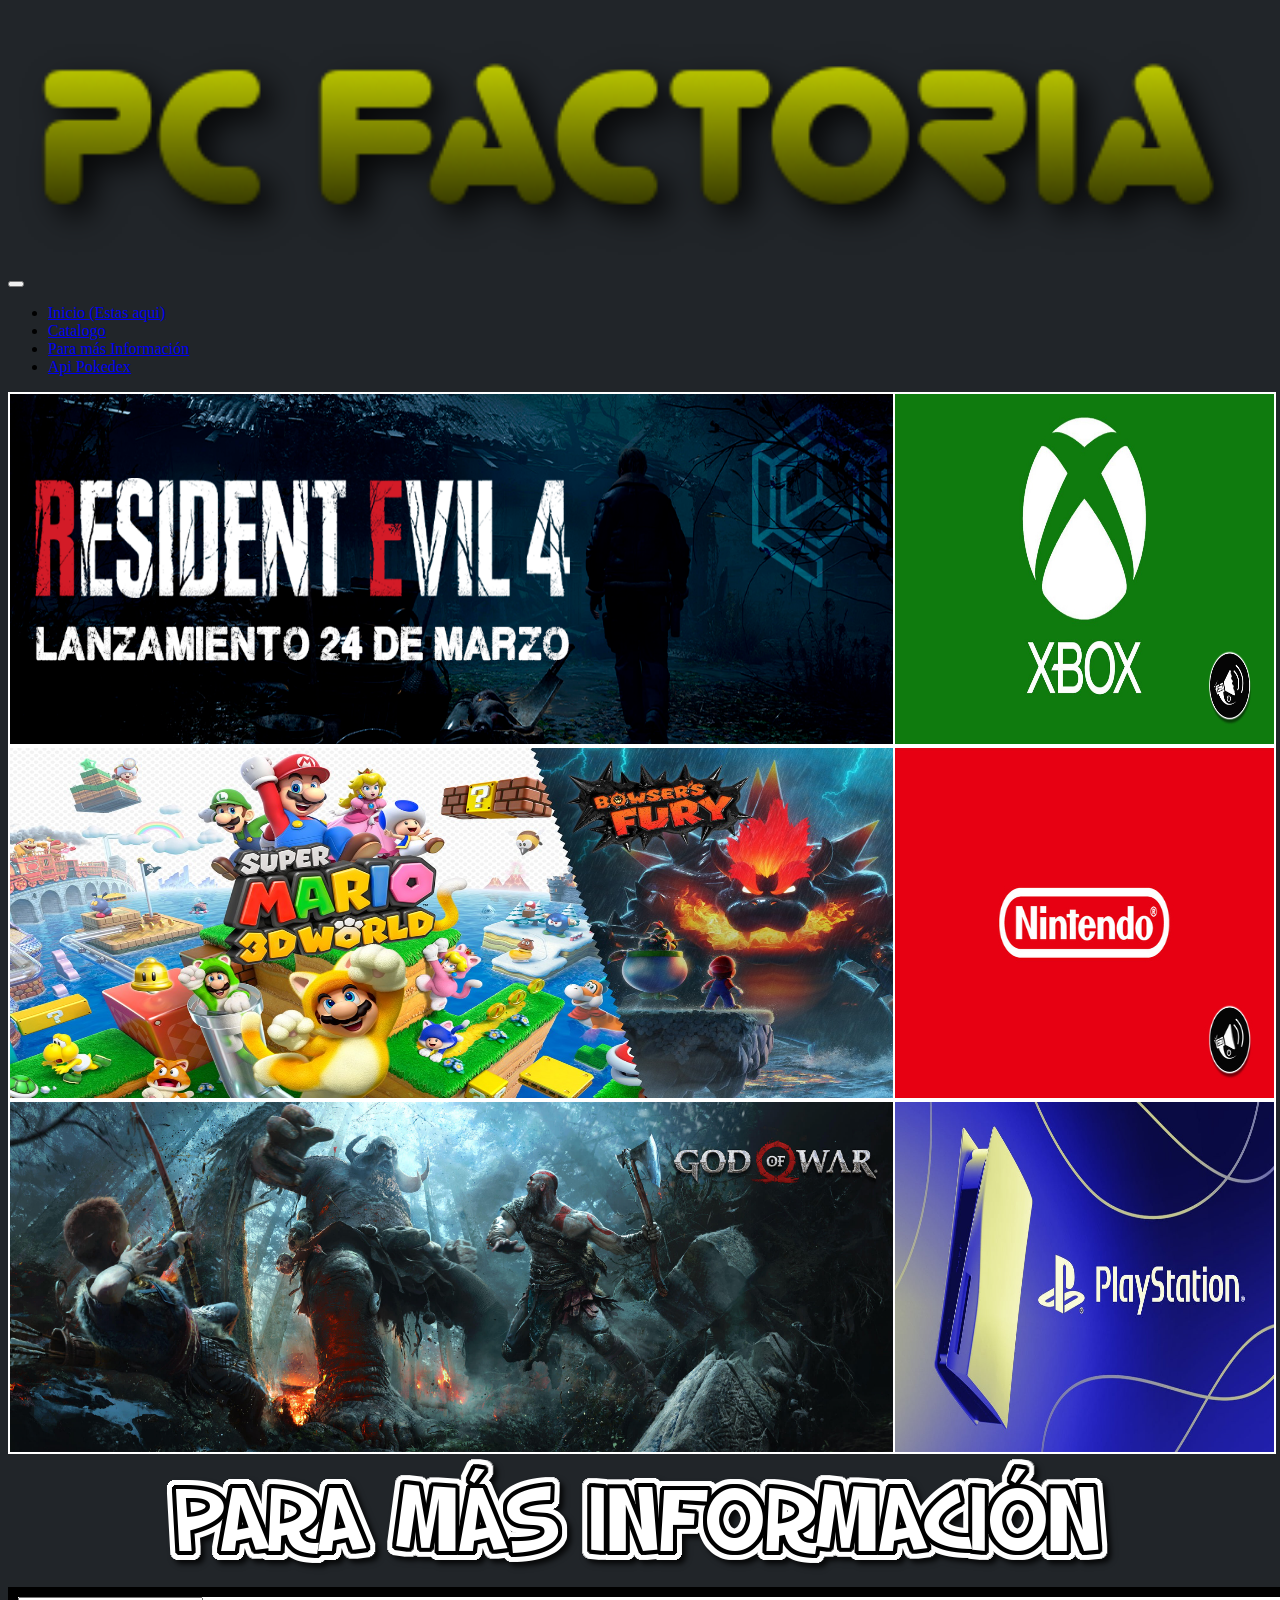
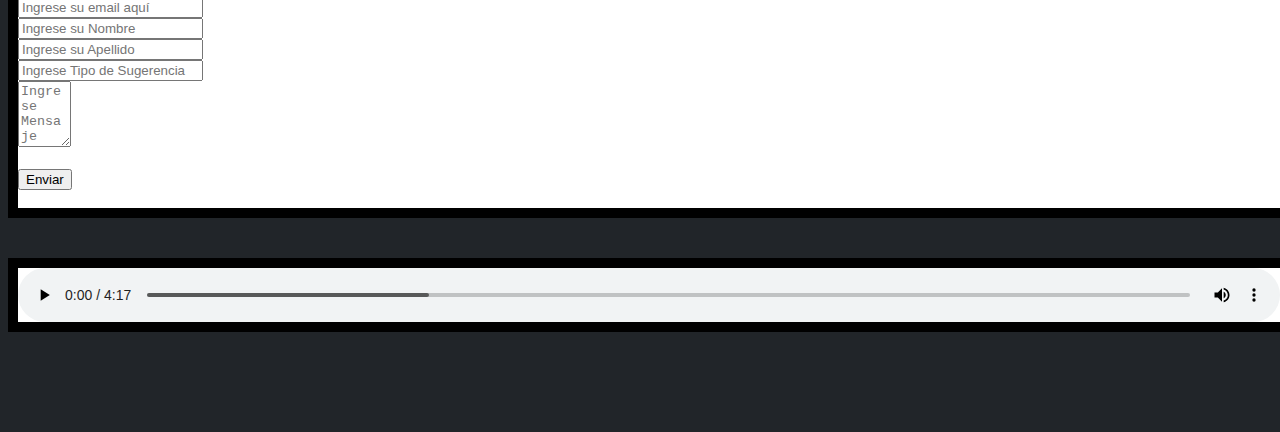
<file: index.html>
<!DOCTYPE html>
<html lang="en">

<head>
  <meta charset="UTF-8">
  <meta http-equiv="X-UA-Compatible" content="IE=edge">
  <meta name="viewport" content="width=device-width, initial-scale=1.0">
  <link href="https://cdn.jsdelivr.net/npm/bootstrap@5.3.0-alpha2/dist/css/bootstrap.min.css" rel="stylesheet"
    integrity="sha384-aFq/bzH65dt+w6FI2ooMVUpc+21e0SRygnTpmBvdBgSdnuTN7QbdgL+OapgHtvPp" crossorigin="anonymous">
  <link href="css/estilo.css" rel="stylesheet" type="text/css">
  <script src="https://ajax.googleapis.com/ajax/libs/jquery/3.3.1/jquery.min.js"></script>
  <script language="javascript" type="text/javascript"
    src="http://ajax.aspnetcdn.com/ajax/jquery.validate/1.10.0/jquery.validate.min.js"></script>
  <title>HOME</title>
</head>
<body>
  <div>
    <div title="Nav">
      <nav class="navbar navbar-expand-lg navbar navbar-dark bg-dark">
        <a class="navbar-brand" href="/index.html">
          <img src="img/logo.png" class="logotipo" alt="LOGOTIPO"></a>
        <button class="navbar-toggler" type="button" data-toggle="collapse" data-target="#navbarSupportedContent"
          aria-controls="navbarSupportedContent" aria-expanded="false" aria-label="Toggle navigation">
          <span class="navbar-toggler-icon"></span>
        </button>
        <div class="collapse navbar-collapse" id="navbarSupportedContent">
          <ul class="navbar-nav mr-auto">
            <li class="nav-item active">
              <a class="nav-link" href="/index.html">Inicio <span class="sr-only">(Estas aqui)</span></a>
            </li>
            <li class="nav-item">
              <a class="nav-link" href="paginas/catalogo.html">Catalogo</a>
            </li>
            <li class="nav-item">
              <a class="nav-link" href="#info">Para más Información</a>
            </li>
            <li class="nav-item">
              <a class="nav-link" href="paginas/busquedaPokemon.html">Api Pokedex</a>
            </li>
          </ul>

        </div>
      </nav>

    </div>
  </div>
  <div class=" indexMenu ">
    <div class="indexMenu-juegos">

      <img src="img/bannerIndexRs.png" class="banner-index" alt="BANNER">
      <img src="img/bannerIndexNintendo.jpg" class="banner-index" alt="BANNER">
      <img src="img/bannerIndexPlao.jpg" class="banner-index" alt="BANNER">
    </div>
    <div class="indexMenu-Plataforma">
      <img src="img/bannerXbox.jpg" class="banner-index" alt="BANNER">
      <img src="img/bannerNintendo.jpg" class="banner-index" alt="BANNER">
      <img src="img/bannerPlay.jpg" class="banner-index" alt="BANNER">
    </div>


  </div>
  <div class="logo">
    <img src="img/masInfo.png" class="img-fluid" alt="Responsive image">
  </div>
  <div class="container formulario" id="info">
    <!-- Inicio form -->
    <form method="POST" id="formulario1">
      <div class="form-group  ">
        <label for="id_txtEmail"></label>
        <input type="email" name="txtEmail" class="form-control " id="id_txtEmail" placeholder="Ingrese su email aquí">
      </div>
      <div class="form-group  ¿">
        <label for="id_txtNombre"></label>
        <input type="text" class="form-control" name="txtNombre" required="" id="id_txtNombre"
          placeholder="Ingrese su Nombre">
      </div>
      <div class="form-group ">
        <label for="id_txtApellido"></label>
        <input type="text" class="form-control" name="txtApellido" required="" id="id_txtApellido"
          placeholder="Ingrese su Apellido">
      </div>
      <div class="form-group ">
        <label for="id_txtTipoSugerencia"></label>
        <input type="text" class="form-control" name="txtSugerencia" required="" id="id_txtSugerencia"
          placeholder="Ingrese Tipo de Sugerencia">
      </div>
      <div class="form-group ">
        <label for="id_txtDetalle"></label>
        <textarea class="form-control" name="txtMensaje" required="" id="id_txtMensaje" rows="4" cols="4"
          placeholder="Ingrese Mensaje"></textarea>
      </div>
      <br>
      <div class="form-check">
        <button type="submit" class="btn btn-light">Enviar</button>
      </div>
      <br>
    </form>
  </div>
  <audio autoplay src="audio/pcfactoria.mp3.mp3" controls class="abs-center formulario">PC FACTORIA MP3</audio>
  <script src="js/validador.js"></script>
  <script src="https://code.jquery.com/jquery-3.2.1.slim.min.js"
    integrity="sha384-KJ3o2DKtIkvYIK3UENzmM7KCkRr/rE9/Qpg6aAZGJwFDMVNA/GpGFF93hXpG5KkN"
    crossorigin="anonymous"></script>
  <script src="https://cdn.jsdelivr.net/npm/popper.js@1.12.9/dist/umd/popper.min.js"
    integrity="sha384-ApNbgh9B+Y1QKtv3Rn7W3mgPxhU9K/ScQsAP7hUibX39j7fakFPskvXusvfa0b4Q"
    crossorigin="anonymous"></script>
  <script src="https://cdn.jsdelivr.net/npm/bootstrap@4.0.0/dist/js/bootstrap.min.js"
    integrity="sha384-JZR6Spejh4U02d8jOt6vLEHfe/JQGiRRSQQxSfFWpi1MquVdAyjUar5+76PVCmYl"
    crossorigin="anonymous"></script>
</body>

</html>
</file>
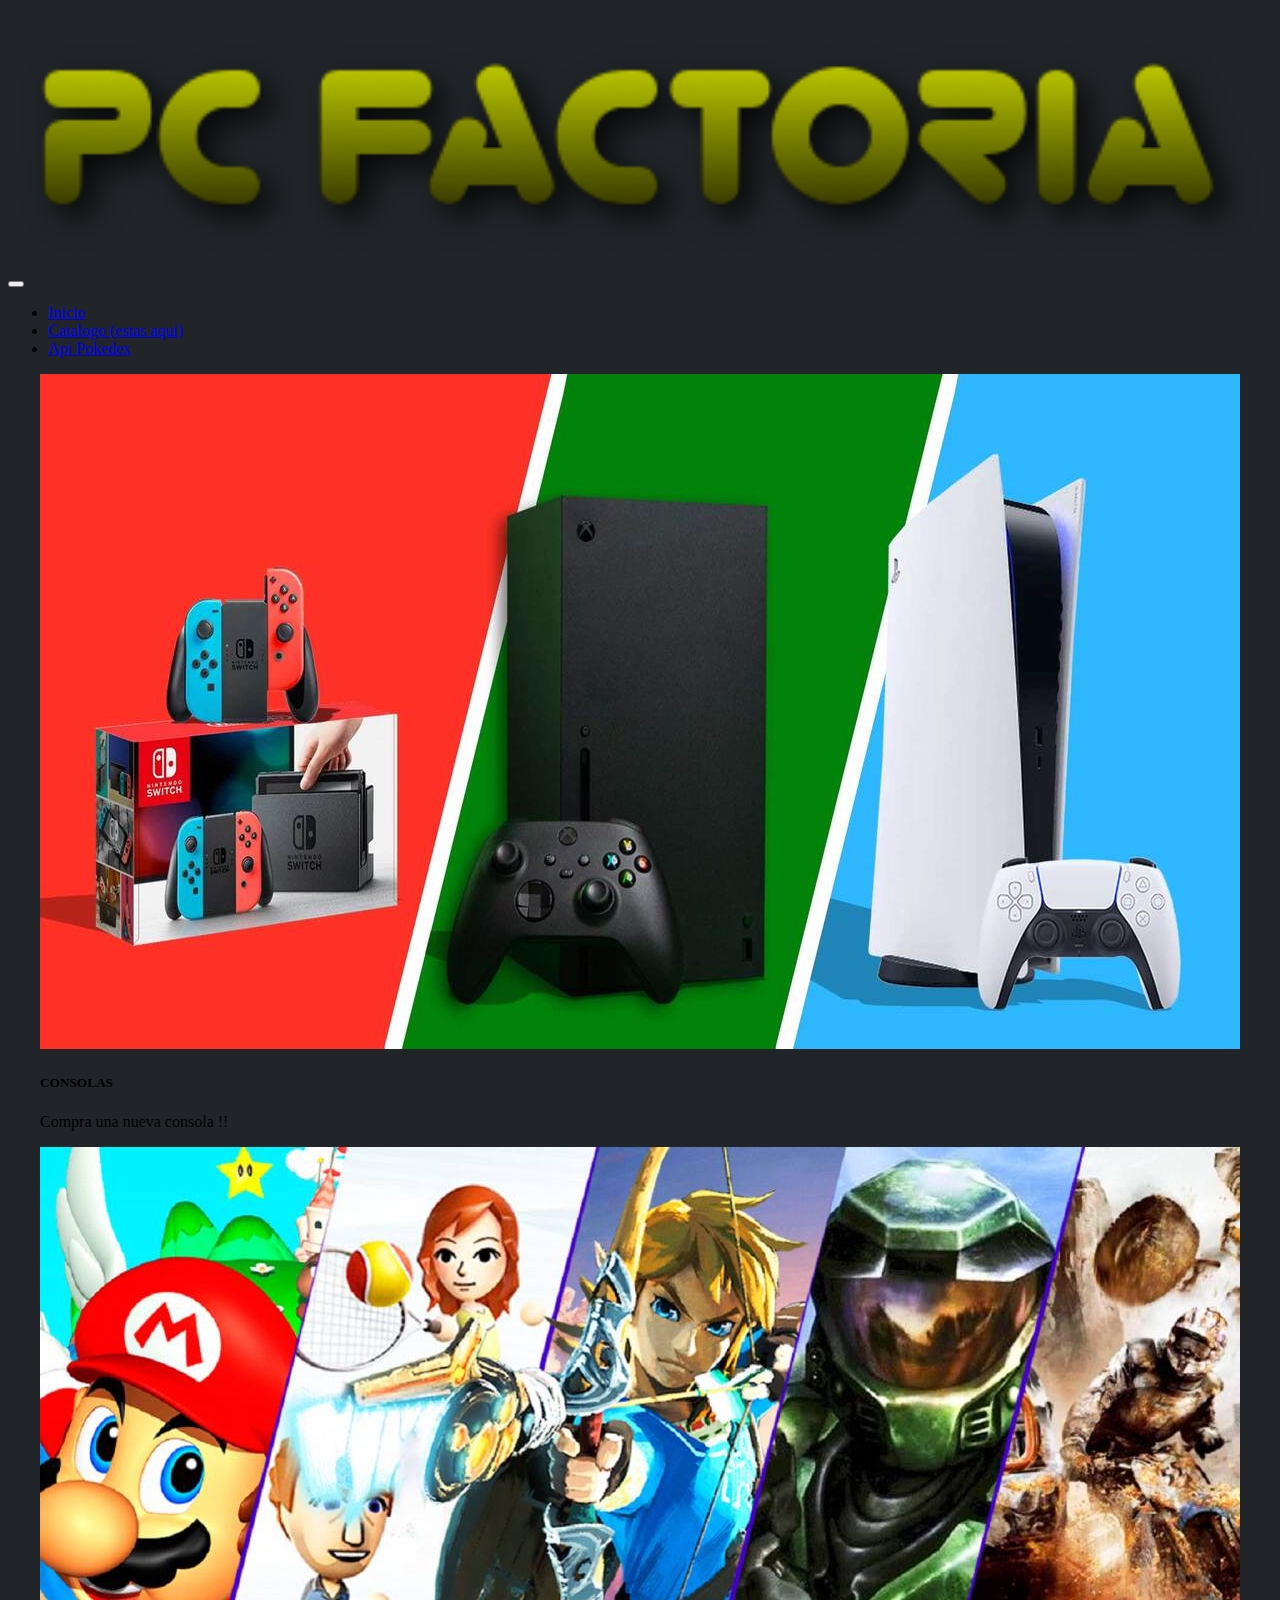
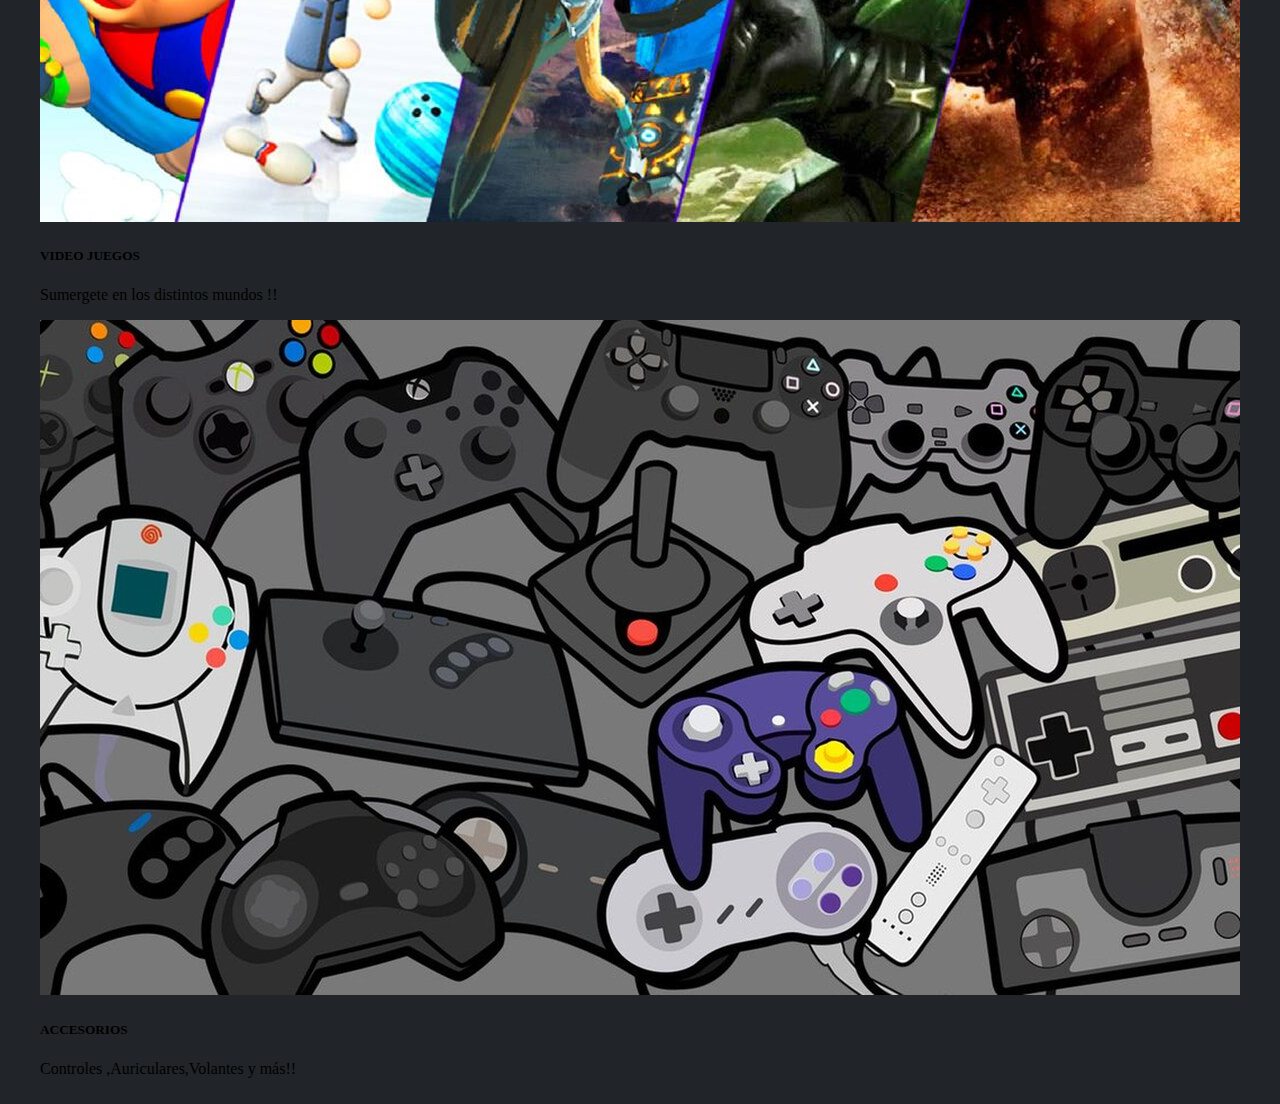
<file: paginas/catalogo.html>
<!DOCTYPE html>
<html lang="en">

<head>
  <meta charset="UTF-8">
  <meta http-equiv="X-UA-Compatible" content="IE=edge">
  <meta name="viewport" content="width=device-width, initial-scale=1.0">
  <link href="https://cdn.jsdelivr.net/npm/bootstrap@5.3.0-alpha2/dist/css/bootstrap.min.css" rel="stylesheet"
    integrity="sha384-aFq/bzH65dt+w6FI2ooMVUpc+21e0SRygnTpmBvdBgSdnuTN7QbdgL+OapgHtvPp" crossorigin="anonymous">
  <link href="/css/estilo.css" rel="stylesheet" type="text/css">
  <title>CATALOGO</title>
</head>

<body>
  <div>
    <div title="Catalogo ">
      <nav class="navbar navbar-expand-lg navbar navbar-dark bg-dark">
        <a class="navbar-brand" href="/index.html">
          <img src="/img/logo.png" class="logotipo" alt="LOGOTIPO">
        </a>
        <button class="navbar-toggler" type="button" data-toggle="collapse" data-target="#navbarSupportedContent"
          aria-controls="navbarSupportedContent" aria-expanded="false" aria-label="Toggle navigation">
          <span class="navbar-toggler-icon"></span>
        </button>

        <div class="collapse navbar-collapse" id="navbarSupportedContent">
          <ul class="navbar-nav mr-auto">
            <li class="nav-item active">
              <a class="nav-link" href="/index.html">Inicio <span class="sr-only"></span></a>
            </li>
            <li class="nav-item">
              <a class="nav-link" href="/paginas/catalogo.html">Catalogo (estas aqui)</a>
            </li>
            <li class="nav-item">
              <a class="nav-link"  href="/paginas/busquedaPokemon.html">Api Pokedex</a>
            </li>
          </ul>

        </div>
      </nav>
    </div>



    <div title="Carrusel " class="abs-carrusel">
      <div id="carouselExampleControls" class="carousel slide" data-ride="carousel">
        <div class="carousel-inner">
          <div class="carousel-item active">
            <a title="Videojuegos" href="/paginas/catalogo/consolas.html"> <img class="d-block w-100"
                src="/img/bannerConsola.jpg" alt="Consolas"> </a>
            <div class="carousel-caption  d-block ">
              <h5 class="text-white bg-dark">CONSOLAS</h5>
              <p class="text-white text-bg-danger">Compra una nueva consola !!
              </p>
            </div>
          </div>
          <div class="carousel-item">
            <a title="Videojuegos" href="/paginas/catalogo/videojuegos.html"> <img class="d-block w-100"
                src="/img/videojuegos_Carrusel.jpg" alt="Videojuegos"> </a>
            <div class="carousel-caption   d-block">
              <h5 class="text-white-100 bg-dark">VIDEO JUEGOS</h5>
              <p class="text-white-100 text-bg-danger">Sumergete en los distintos mundos !! </p>
            </div>
          </div>
          <div class="carousel-item">
            <a title="Articulos" href="/paginas/catalogo/accesorios.html"> <img class="d-block w-100"
                src="/img/bannerArticulos.jpg" alt="accesorios"> </a>

            <div class="carousel-caption  d-block">
              <h5 class="text-white-100 bg-dark">ACCESORIOS</h5>
              <p class="text-white-100 bg-danger">Controles ,Auriculares,Volantes y más!! </p>
            </div>
          </div>
        </div>
        <a class="carousel-control-prev" href="#carouselExampleControls" role="button" data-slide="prev">
          <span class="carousel-control-prev-icon" aria-hidden="true"></span>
          <span class="sr-only"></span>
        </a>
        <a class="carousel-control-next" href="#carouselExampleControls" role="button" data-slide="next">
          <span class="carousel-control-next-icon" aria-hidden="true"></span>
          <span class="sr-only"></span>
        </a>
      </div>
    </div>
  </div>
  <script src="https://code.jquery.com/jquery-3.2.1.slim.min.js"
    integrity="sha384-KJ3o2DKtIkvYIK3UENzmM7KCkRr/rE9/Qpg6aAZGJwFDMVNA/GpGFF93hXpG5KkN"
    crossorigin="anonymous"></script>
  <script src="https://cdn.jsdelivr.net/npm/popper.js@1.12.9/dist/umd/popper.min.js"
    integrity="sha384-ApNbgh9B+Y1QKtv3Rn7W3mgPxhU9K/ScQsAP7hUibX39j7fakFPskvXusvfa0b4Q"
    crossorigin="anonymous"></script>
  <script src="https://cdn.jsdelivr.net/npm/bootstrap@4.0.0/dist/js/bootstrap.min.js"
    integrity="sha384-JZR6Spejh4U02d8jOt6vLEHfe/JQGiRRSQQxSfFWpi1MquVdAyjUar5+76PVCmYl"
    crossorigin="anonymous"></script>
</body>

</html>
</file>
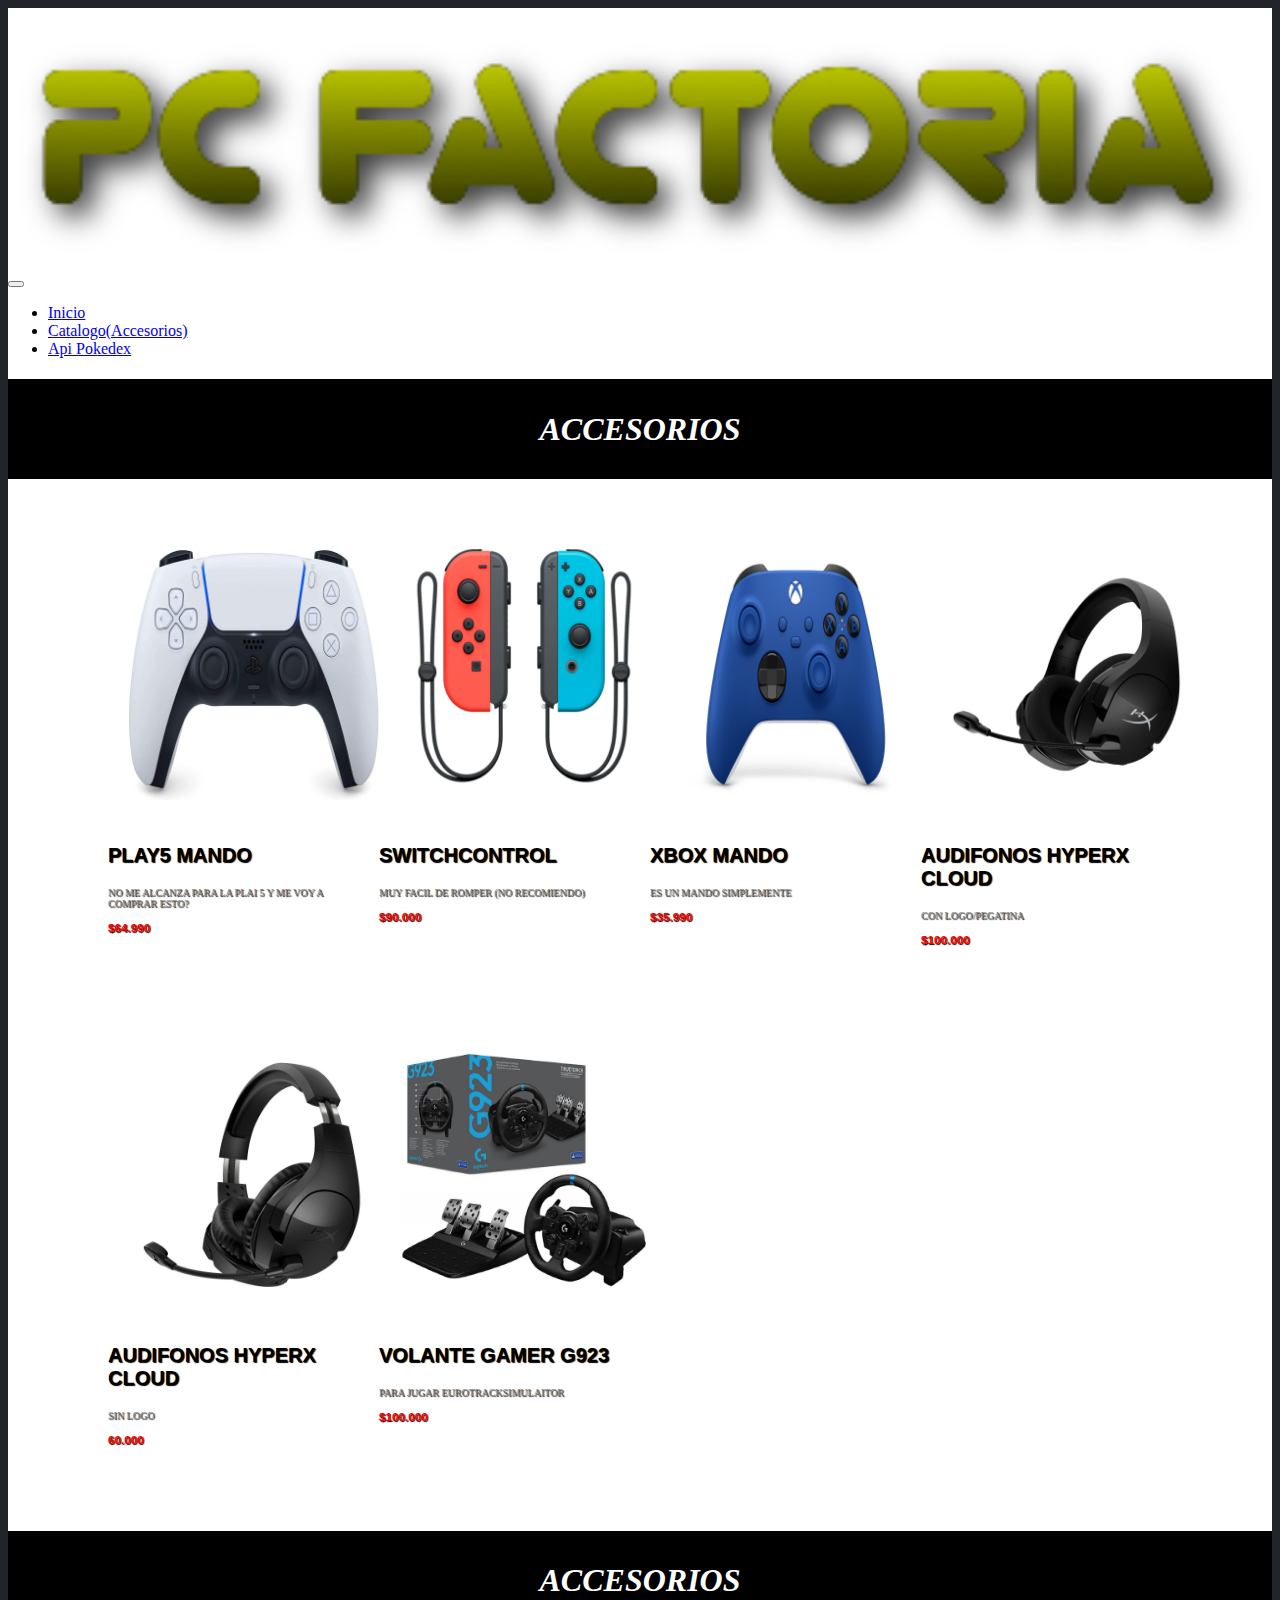
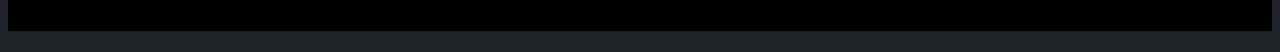
<file: paginas/catalogo/accesorios.html>
<!DOCTYPE html>
<html lang="en">

<head>
  <meta charset="UTF-8">
  <meta http-equiv="X-UA-Compatible" content="IE=edge">
  <meta name="viewport" content="width=device-width, initial-scale=1.0">
  <link href="https://cdn.jsdelivr.net/npm/bootstrap@5.3.0-alpha2/dist/css/bootstrap.min.css" rel="stylesheet"
    integrity="sha384-aFq/bzH65dt+w6FI2ooMVUpc+21e0SRygnTpmBvdBgSdnuTN7QbdgL+OapgHtvPp" crossorigin="anonymous">
  <link href="/css/estilo.css" rel="stylesheet" type="text/css">
  <script src="https://ajax.googleapis.com/ajax/libs/jquery/3.3.1/jquery.min.js"></script>
  <script language="javascript" type="text/javascript"
    src="http://ajax.aspnetcdn.com/ajax/jquery.validate/1.10.0/jquery.validate.min.js"></script>
  <title>ACCESORIOS</title>
</head>

<body>
  <div class="catalogos">

    <div>
      <nav class="navbar navbar-expand-lg navbar navbar-dark bg-dark">
        <a class="navbar-brand" href="/index.html">
          <img src="/img/logo.png" class="logotipo" alt="LOGOTIPO">
        </a>
        <button class="navbar-toggler" type="button" data-toggle="collapse" data-target="#navbarSupportedContent"
          aria-controls="navbarSupportedContent" aria-expanded="false" aria-label="Toggle navigation">
          <span class="navbar-toggler-icon"></span>
        </button>

        <div class="collapse navbar-collapse" id="navbarSupportedContent">
          <ul class="navbar-nav mr-auto">
            <li class="nav-item active">
              <a class="nav-link" href="/index.html">Inicio <span class="sr-only"></span></a>
            </li>
            <li class="nav-item">
              <a class="nav-link" href="/paginas/catalogo.html">Catalogo<span class="sr-only">(Accesorios)</span></a>
            </li>
            <li class="nav-item">
              <a class="nav-link"  href="/paginas/busquedaPokemon.html">Api Pokedex</a>
            </li>
          </ul>

        </div>
      </nav>
    </div>
    <h1 class="titulos abs-center2">ACCESORIOS</h1>
    <div class="caratulas margen">
      <div>
        <img src="/img/mandoPlay5.jpg " alt="CARATULA" class="card tamaño">
        <div class="textos">
          <h3 class="nombreObjetos">Play5 mando</h3>
          <p class="infoObjetos">No me alcanza para la plai 5 y me voy a comprar esto?</p>
          <h3 class="precios">$64.990</h3>
        </div>
      </div>
      <di>
        <img src="/img/mandosSwitch.png" alt="CARATULA" class="tamaño card ">
        <div class="textos">
          <h3 class="nombreObjetos">SwitchControl</h3>
            <p class="infoObjetos">Muy facil de romper (no recomiendo) </p>
            <h3 class="precios">$90.000</h3>
        </div>
      </di>
      <div>
        <img src="/img/mandoXbox.jpg" class="tamaño card">
        <div class="textos">
          <h3 class="nombreObjetos">XBOX MANDO</h3>
          <p class="infoObjetos">Es un mando simplemente</p>
          <h3 class="precios">$35.990</h3>
        </div>
      </div>
      <div>
        <img src="/img/AudifonosHyperXCloud.jpg" alt="CARATULA" class="card tamaño">
        <div class="textos">
          <h3 class="nombreObjetos">Audifonos HyperX Cloud</h3>
          <p class="infoObjetos">Con Logo/Pegatina</p>
          <h3 class="precios">$100.000</h3>
        </div>
      </div>
      <div>
        <img src="/img/AudifonosHyperXCloudN.jpg" alt="CARATULA" class="card tamaño">
        <div class="textos">
          <h3 class="nombreObjetos">Audifonos HyperX Cloud</h3>
          <p class="infoObjetos">Sin logo</p>
          <h3 class="precios">60.000</h3>
        </div>
      </div>
      <div>
        <img src="/img/VolanteLogitechG923.jpg" alt="CARATULA" class="card tamaño">
        <div class="textos">
          <h3 class="nombreObjetos">VOLANTE GAMER G923</h3>
          <p class="infoObjetos">para jugar eurotrackSimulaitor</p>
          <h3 class="precios">$100.000</h3>
        </div>
      </div>
    </div>
    <h1 class="titulos abs-center2">ACCESORIOS</h1>
  </div>


<script src="https://code.jquery.com/jquery-3.2.1.slim.min.js"
  integrity="sha384-KJ3o2DKtIkvYIK3UENzmM7KCkRr/rE9/Qpg6aAZGJwFDMVNA/GpGFF93hXpG5KkN" crossorigin="anonymous"></script>
<script src="https://cdn.jsdelivr.net/npm/popper.js@1.12.9/dist/umd/popper.min.js"
  integrity="sha384-ApNbgh9B+Y1QKtv3Rn7W3mgPxhU9K/ScQsAP7hUibX39j7fakFPskvXusvfa0b4Q" crossorigin="anonymous"></script>
<script src="https://cdn.jsdelivr.net/npm/bootstrap@4.0.0/dist/js/bootstrap.min.js"
  integrity="sha384-JZR6Spejh4U02d8jOt6vLEHfe/JQGiRRSQQxSfFWpi1MquVdAyjUar5+76PVCmYl" crossorigin="anonymous"></script>
</body>

</html>
</file>
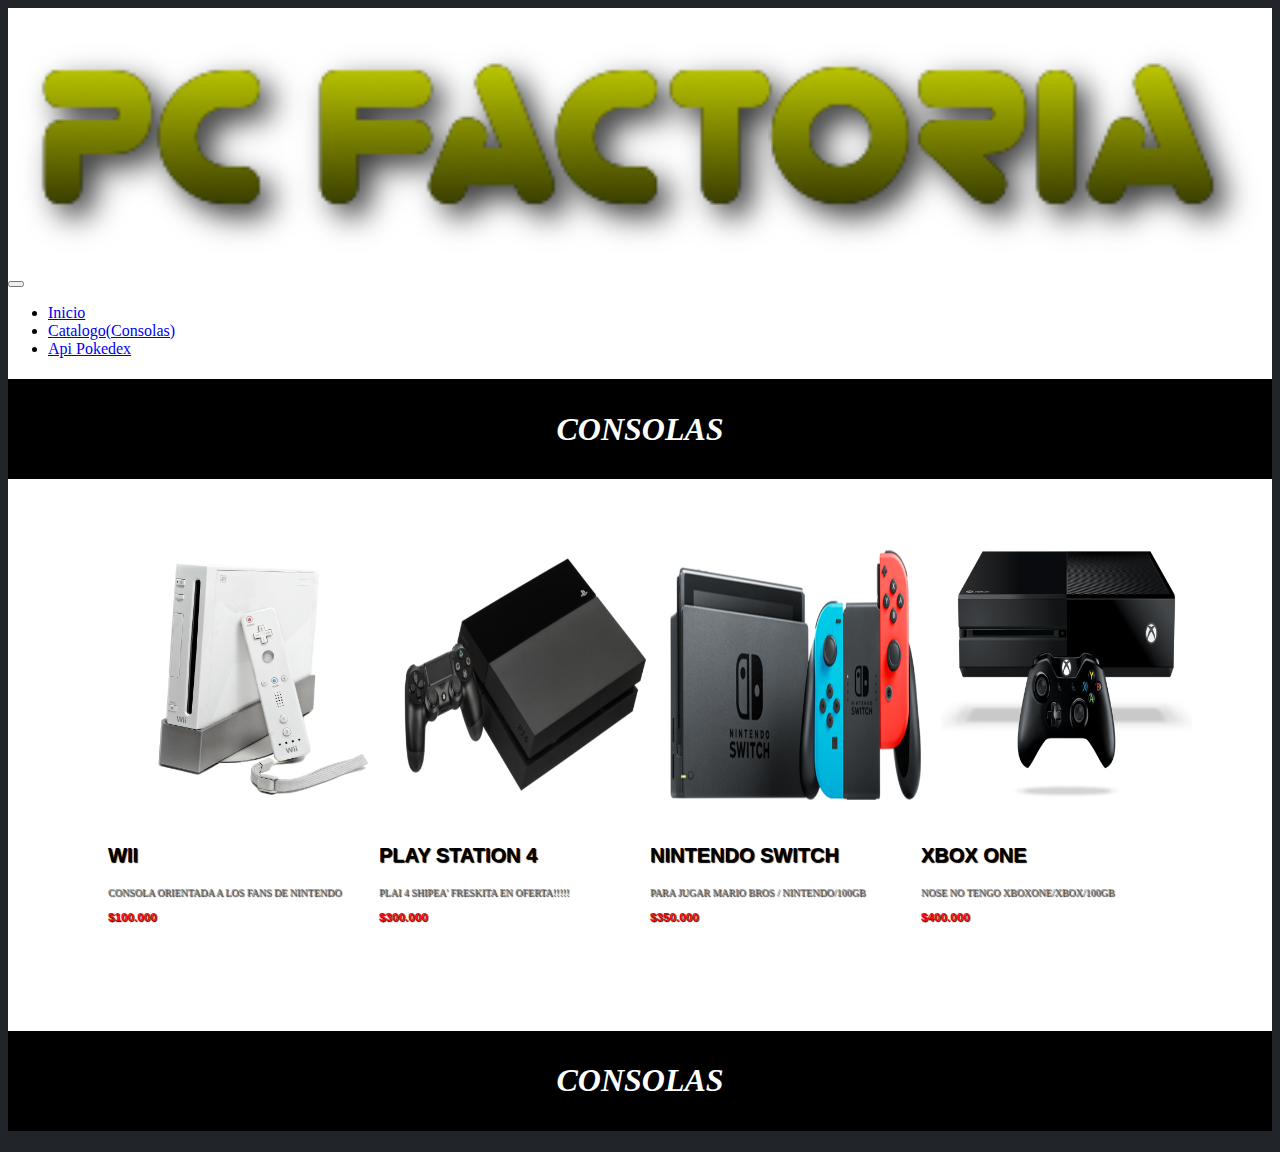
<file: paginas/catalogo/consolas.html>
<!DOCTYPE html>
<html lang="en">

<head>
  <meta charset="UTF-8">
  <meta http-equiv="X-UA-Compatible" content="IE=edge">
  <meta name="viewport" content="width=device-width, initial-scale=1.0">
  <link href="https://cdn.jsdelivr.net/npm/bootstrap@5.3.0-alpha2/dist/css/bootstrap.min.css" rel="stylesheet"
    integrity="sha384-aFq/bzH65dt+w6FI2ooMVUpc+21e0SRygnTpmBvdBgSdnuTN7QbdgL+OapgHtvPp" crossorigin="anonymous">
  <link href="/css/estilo.css" rel="stylesheet" type="text/css">
  <script src="https://ajax.googleapis.com/ajax/libs/jquery/3.3.1/jquery.min.js"></script>
  <script language="javascript" type="text/javascript"
    src="http://ajax.aspnetcdn.com/ajax/jquery.validate/1.10.0/jquery.validate.min.js"></script>
  <title>CONSOLAS</title>
</head>

<body>
  <div class="catalogos">
    <div>
      <nav class="navbar navbar-expand-lg navbar navbar-dark bg-dark">
        <a class="navbar-brand" href="/index.html">
          <img src="/img/logo.png" class="logotipo" alt="LOGOTIPO">
        </a>
        <button class="navbar-toggler" type="button" data-toggle="collapse" data-target="#navbarSupportedContent"
          aria-controls="navbarSupportedContent" aria-expanded="false" aria-label="Toggle navigation">
          <span class="navbar-toggler-icon"></span>
        </button>
        <div class="collapse navbar-collapse" id="navbarSupportedContent">
          <ul class="navbar-nav mr-auto">
            <li class="nav-item active">
              <a class="nav-link" href="/index.html">Inicio <span class="sr-only"></span></a>
            </li>
            <li class="nav-item">
              <a class="nav-link" href="/paginas/catalogo.html">Catalogo<span class="sr-only">(Consolas)</span></a>
            </li>
            <li class="nav-item">
              <a class="nav-link"  href="/paginas/busquedaPokemon.html">Api Pokedex</a>
            </li>
          </ul>
        </div>
      </nav>
    </div>
    <h1 class="titulos abs-center2">CONSOLAS</h1>
    <div class="caratulas margen">
      <div>
        <img src="/img/Wii_console.png " alt="CARATULA" class="card tamaño">
        <div class="textos">
          <h3 class="nombreObjetos">WII</h3>
          <p class="infoObjetos">Consola orientada a los fans de Nintendo</p>
          <h3 class="precios">$100.000</h3>
        </div>
      </div>
      <di>
        <img src="/img/PLAY4_console.png" alt="CARATULA" class="tamaño card ">
        <div class="textos">
          <h3 class="nombreObjetos">Play Station 4</h3>
          <p class="infoObjetos">Plai 4 shipea' freskita en oferta!!!!!</p>
          <h3 class="precios">$300.000</h3>
        </div>
      </di>
      <div>
        <img src="/img/SWITCH_console.png" alt="CARATULA" class="tamaño card">
        <div class="textos">
          <h3 class="nombreObjetos">Nintendo SWITCH</h3>
          <p class="infoObjetos">PARA JUGAR MARIO BROS / NINTENDO/100GB</p>
          <h3 class="precios">$350.000</h3>
        </div>
      </div>
      <div>
        <img src="/img/XBOXONE_console.png" alt="CARATULA" class="card tamaño">
        <div class="textos">
          <h3 class="nombreObjetos">XBOX ONE</h3>
          <p class="infoObjetos">Nose no tengo XboxOne/XBOX/100GB</p>
          <h3 class="precios">$400.000</h3>
        </div>
      </div>
    </div>
    <h1 class="titulos abs-center2">CONSOLAS</h1>
  </div>



  <script src="https://code.jquery.com/jquery-3.2.1.slim.min.js"
    integrity="sha384-KJ3o2DKtIkvYIK3UENzmM7KCkRr/rE9/Qpg6aAZGJwFDMVNA/GpGFF93hXpG5KkN"
    crossorigin="anonymous"></script>
  <script src="https://cdn.jsdelivr.net/npm/popper.js@1.12.9/dist/umd/popper.min.js"
    integrity="sha384-ApNbgh9B+Y1QKtv3Rn7W3mgPxhU9K/ScQsAP7hUibX39j7fakFPskvXusvfa0b4Q"
    crossorigin="anonymous"></script>
  <script src="https://cdn.jsdelivr.net/npm/bootstrap@4.0.0/dist/js/bootstrap.min.js"
    integrity="sha384-JZR6Spejh4U02d8jOt6vLEHfe/JQGiRRSQQxSfFWpi1MquVdAyjUar5+76PVCmYl"
    crossorigin="anonymous"></script>
</body>

</html>
</file>
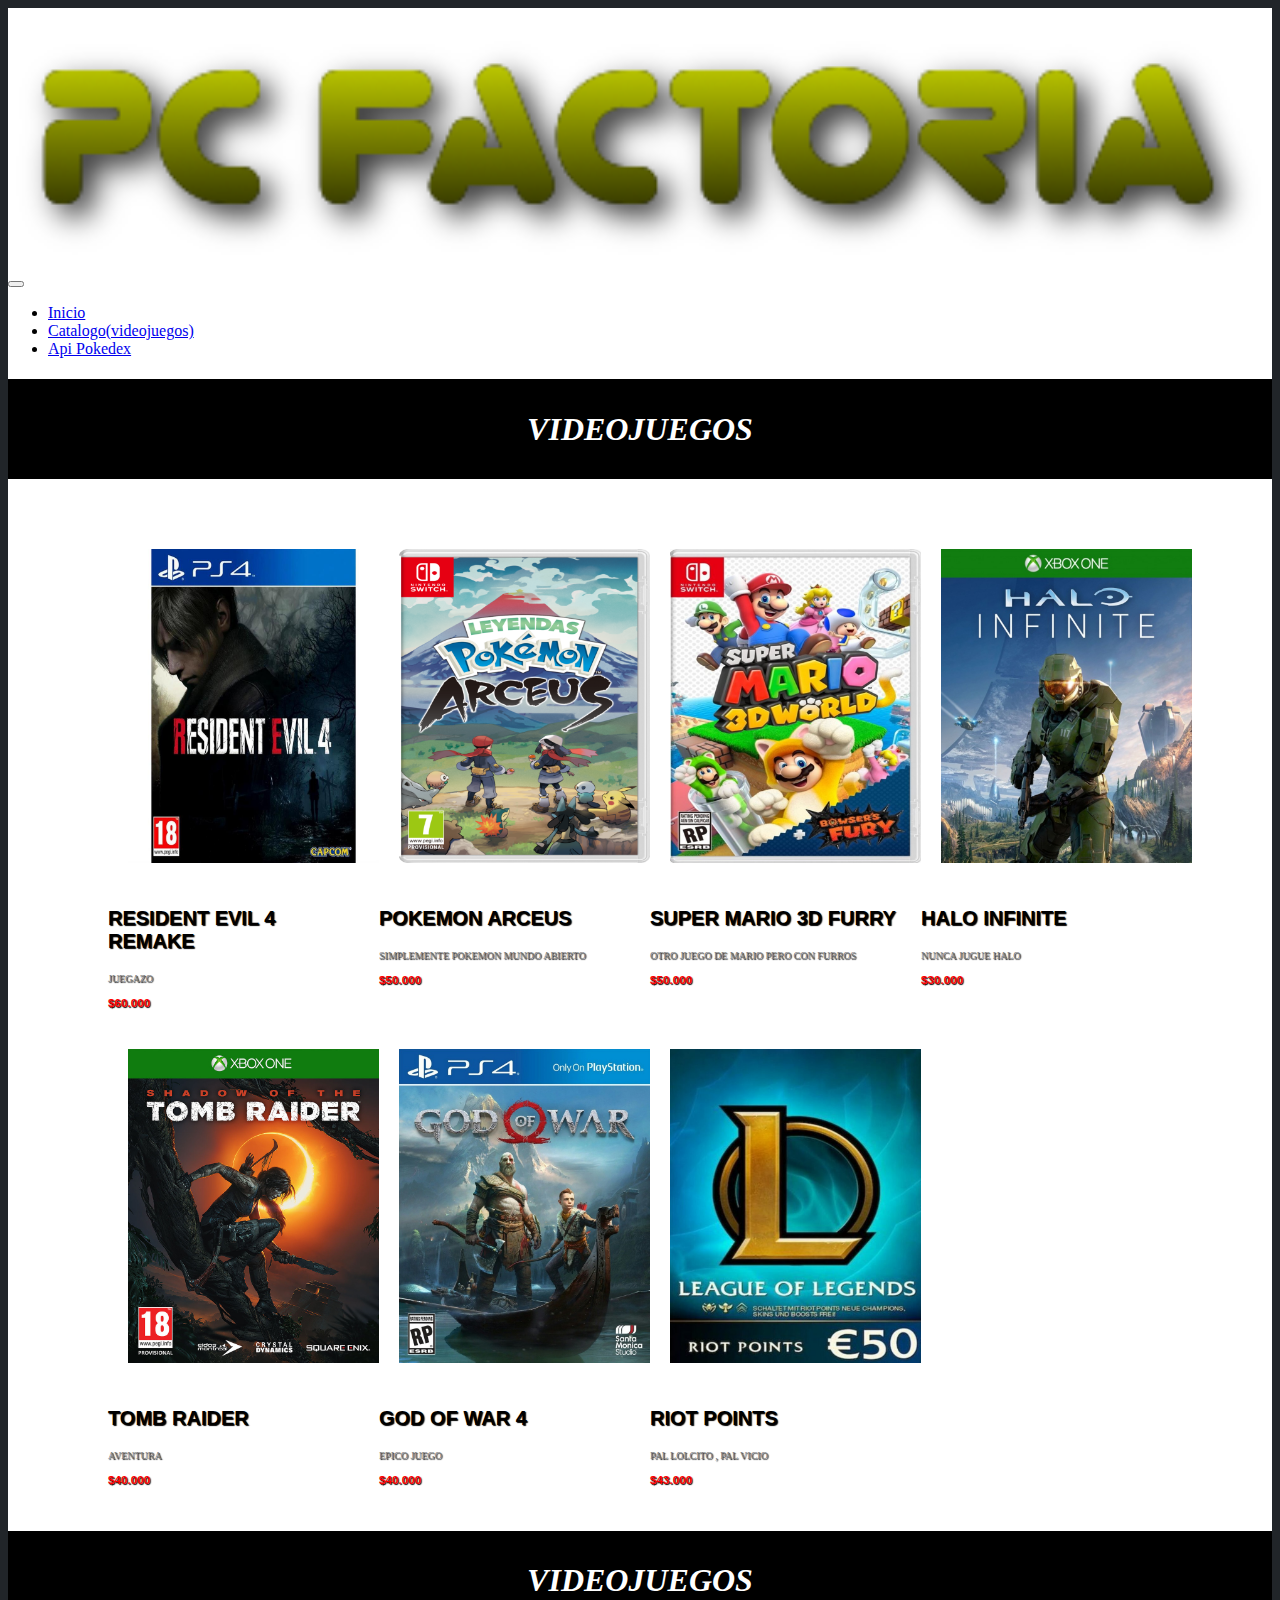
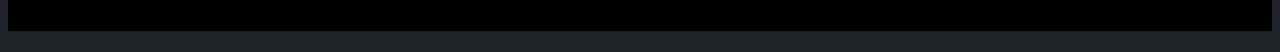
<file: paginas/catalogo/videojuegos.html>
<!DOCTYPE html>
<html lang="en">

<head>
  <meta charset="UTF-8">
  <meta http-equiv="X-UA-Compatible" content="IE=edge">
  <meta name="viewport" content="width=device-width, initial-scale=1.0">
  <link href="https://cdn.jsdelivr.net/npm/bootstrap@5.3.0-alpha2/dist/css/bootstrap.min.css" rel="stylesheet"
    integrity="sha384-aFq/bzH65dt+w6FI2ooMVUpc+21e0SRygnTpmBvdBgSdnuTN7QbdgL+OapgHtvPp" crossorigin="anonymous">
  <link rel="stylesheet" href="/css/estilo.css" type="text/css">
  <script src="https://ajax.googleapis.com/ajax/libs/jquery/3.3.1/jquery.min.js"></script>
  <script language="javascript" type="text/javascript"
    src="http://ajax.aspnetcdn.com/ajax/jquery.validate/1.10.0/jquery.validate.min.js"></script>
  <title>HOME</title>
</head>

<body>
  <div class="catalogos">

    <div>
      <nav class="navbar navbar-expand-lg navbar navbar-dark bg-dark">
        <a class="navbar-brand" href="/index.html">
          <img src="/img/logo.png" class="logotipo" alt="LOGOTIPO">
        </a>
        <button class="navbar-toggler" type="button" data-toggle="collapse" data-target="#navbarSupportedContent"
          aria-controls="navbarSupportedContent" aria-expanded="false" aria-label="Toggle navigation">
          <span class="navbar-toggler-icon"></span>
        </button>

        <div class="collapse navbar-collapse" id="navbarSupportedContent">
          <ul class="navbar-nav mr-auto">
            <li class="nav-item active">
              <a class="nav-link" href="/index.html">Inicio <span class="sr-only"></span></a>
            </li>
            <li class="nav-item">
              <a class="nav-link" href="/paginas/catalogo.html">Catalogo<span class="sr-only">(videojuegos)</span></a>
            </li>
            <li class="nav-item">
              <a class="nav-link"  href="/paginas/busquedaPokemon.html">Api Pokedex</a>
            </li>
          </ul>

        </div>
      </nav>
    </div>
    <h1 class="titulos abs-center2">VIDEOJUEGOS</h1>
    <div class="caratulas margen">
      <div>
        <img src="/img/PS4RESIDENTEVIL4.jpg" alt="CARATULA" class="card tamaño">
        <div class="textos">
          <h3 class="nombreObjetos">RESIDENT EVIL 4 REMAKE</h3>
          <p class="infoObjetos">JUEGAZO</p>
          <h3 class="precios">$60.000</h3>
        </div>
      </div>
      <div>
        <img src="/img/POKEMONARCEUS.png" alt="CARATULA" class="card tamaño">
        <div class="textos">
          <h3 class="nombreObjetos">POKEMON ARCEUS</h3>
          <p class="infoObjetos">SIMPLEMENTE POKEMON MUNDO ABIERTO</p>
          <h3 class="precios">$50.000</h3>
        </div>
      </div>
      <div>
        <img src="/img/SWITCHMARIO.jpg" alt="CARATULA" class="card tamaño">
        <div class="textos">
          <h3 class="nombreObjetos">SUPER MARIO 3D FURRY</h3>
          <p class="infoObjetos">OTRO JUEGO DE MARIO PERO CON FURROS</p>
          <h3 class="precios">$50.000</h3>
        </div>
      </div>
      <div>
        <img src="/img/xboxONEHALOI.jpg" alt="CARATULA" class="card tamaño">
        <div class="textos">
          <h3 class="nombreObjetos">Halo Infinite</h3>
          <p class="infoObjetos">NUNCA JUGUE HALO</p>
          <h3 class="precios">$30.000</h3>
        </div>
      </div>
      <div>
        <img src="/img/TOMBRAIDERXBOX.jpg" alt="CARATULA" class="card tamaño">
        <div class="textos">
          <h3 class="nombreObjetos">TOMB RAIDER </h3>
          <p class="infoObjetos">AVENTURA</p>
          <h3 class="precios">$40.000</h3>
        </div>
      </div>
      <di>
        <img src="/img/PS4GOD4.jpg" alt="CARATULA" class="card tamaño">
        <div class="textos">
          <h3 class="nombreObjetos">GOD OF WAR 4 </h3>
          <p class="infoObjetos">Epico juego </p>
          <h3 class="precios">$40.000</h3>
        </div>
      </di>
      <div>
        <img src="/img/RIOTPOINTS.jpeg" alt="CARATULA" class="card tamaño">
        <div class="textos">
          <h3 class="nombreObjetos">RIOT POINTS </h3>
          <p class="infoObjetos">pal lolcito , pal vicio</p>
          <h3 class="precios">$43.000</h3>
        </div>
      </div>

    </div>
    <h1 class="titulos abs-center2">VIDEOJUEGOS</h1>








  </div>
  <script src="https://code.jquery.com/jquery-3.2.1.slim.min.js"
    integrity="sha384-KJ3o2DKtIkvYIK3UENzmM7KCkRr/rE9/Qpg6aAZGJwFDMVNA/GpGFF93hXpG5KkN"
    crossorigin="anonymous"></script>
  <script src="https://cdn.jsdelivr.net/npm/popper.js@1.12.9/dist/umd/popper.min.js"
    integrity="sha384-ApNbgh9B+Y1QKtv3Rn7W3mgPxhU9K/ScQsAP7hUibX39j7fakFPskvXusvfa0b4Q"
    crossorigin="anonymous"></script>
  <script src="https://cdn.jsdelivr.net/npm/bootstrap@4.0.0/dist/js/bootstrap.min.js"
    integrity="sha384-JZR6Spejh4U02d8jOt6vLEHfe/JQGiRRSQQxSfFWpi1MquVdAyjUar5+76PVCmYl"
    crossorigin="anonymous"></script>
</body>

</html>
</file>
<file: css/estilo.css>
.abs-center {
  display: flex;
  align-items: center;
  justify-content: center;
  margin: 40px auto 100px auto;
  width: 60%;

}

.abs-center2 {
  display: flex;
  align-items: center;
  justify-content: center;
  min-height: 100px;
}

.abs-carrusel {
  display: grid;
  grid-template-columns: 1;
  align-items: center;
  justify-content: center;
  margin: 10px auto 10px auto;
  height: 100%;
}

.container {
  width: 30%;
  margin: auto;
}

body {
  background-color: #212529;
}

.logo {
  display: flex;
  justify-content: center;
  align-items: center;
}

.formulario {
  background-color: white;
  color: black;
  width: 100%;
  border-style: solid;
  border-color: black;
  border-width: 10px;
}

.formulario-letra {
  color: black;
  background-color: white;
}

.caratula-imagen {
  display: grid;
  grid-template-columns: repeat(2, 1fr);
  justify-content: center;
  align-content: center;
  gap: 20px;


}

.caratula-imagen2 {
  display: grid;
  grid-template-columns: repeat(3, 1fr);
  justify-content: center;
  align-content: center;
  margin: 40px auto 100px auto;
  gap: 5px;


}

.indexMenu {
  display: flex;
}

.indexMenu-juegos {

  display: grid;
  grid-template-columns: 1;
  width: 70%;
  height: 100%;
}

.indexMenu-Plataforma {
  display: grid;
  grid-template-columns: 1;
  width: 30%;
  height: 100%;
}

.banner-index {
  width: 100%;
  height: 350px;
  border-style: solid;
  border-color: white;
  border-width: 2px;

}

.banner-index-text {
  width: 100%;
  height: 350px;

}

.banner {
  border-radius: 50px;
  text-align: center;
  padding: 20px;
  background-size: cover;
  background-position: center center;


}

.catalogos {
  background-color: white;
}

.nombreObjetos {
  color: black;
  font-family: Arial, Helvetica, sans-serif, Haettenschweiler, 'Arial Narrow Bold', sans-serif;
  font-size: 20px;
}

.infoObjetos {
  color: grey;
  font-size: 10px;
}

.precios {
  width: auto;
  min-width: 20px;
  color: red;
  font-family: Impact, Haettenschweiler, 'Arial Narrow Bold', sans-serif;
}

.margen {
  margin-left: 100px;
  margin-right: 100px;

}

.caratulas {
  display: grid;
  grid-auto-rows: 30rem;
  grid-template-columns: repeat(auto-fill, minmax(min(100%, 15rem), 0.5fr));
  gap: 20px;
  margin-top: 50px;
}

.tamaño {
  width: 100%;
  min-height: 200px;
  min-height: 100px;
  object-position: center;

}

.logotipo {
  width: 100%;
}

.titulos {
  display: flex;
  justify-content: center;
  align-items: center;
  color: white;
  background-color: black;
  font-style: italic;
  object-position: center;
}

.textos {
  font-size: 10px;
  text-shadow: 1px 1px 1px rgb(2, 2, 2);
  text-transform: uppercase;

}

.card {
  border-radius: 10px;
  min-height: 200px;
  font-weight: bold;
  padding: 20px;
}

.card1 {
  border-radius: 10px;
  min-height: 200px;
  font-weight: bold;
  padding: 20px;
  color: blueviolet;
  background-color: white;
}
.poke{
  background-image:url(/img/pokemon.png);
  background-position:center;
}
</file>
